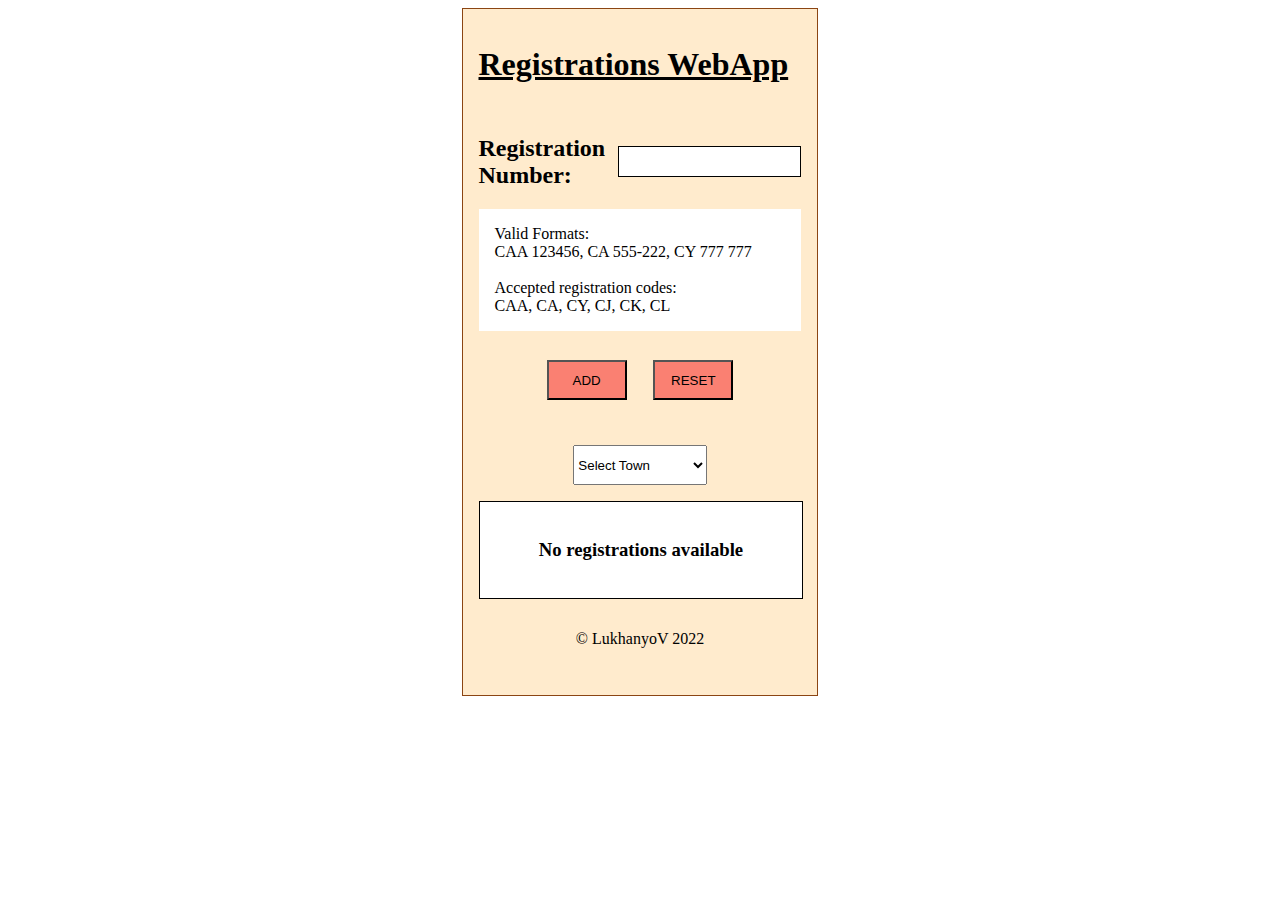
<file: index.html>
<!DOCTYPE html>
<html lang="en">
<head>
    <meta charset="UTF-8">
    <meta http-equiv="X-UA-Compatible" content="IE=edge">
    <meta name="viewport" content="width=device-width, initial-scale=1.0">
    <title>Registrations</title>
    <link rel="stylesheet" href="./css/registration_number.css">
</head>
<body>
    <div class="container">
        <div class="form">
            <div class="heading">
                <h1>Registrations WebApp</h1>
            </div>
            <form class="regForm">
                <div class="error"></div>
                <div class="input">
                    <div class="inputName">
                        <h2>Registration Number:</h2>
                    </div>
                    <div class="inputField">
                        <input type="text" class="inputBox">
                    </div>
                </div>
                <div class="valid">
                    <div>
                        Valid Formats: <br>
                        CAA 123456, CA 555-222, CY 777 777
                    </div>
                    <br>
                    <div>
                        Accepted registration codes: <br>
                        CAA, CA, CY, CJ, CK, CL
                    </div>

                </div>
                <div class="buttons">
                    <button class="addBtn">ADD</button>
                    <button class="resetBtn">RESET</button>
                </div>
                <div class="towns">
                    <select name="town" id="town">
                        <option value="ALL">Select Town</option>
                        <option value="CA">Cape Town</option>
                        <option value="CY">Bellville</option>
                        <option value="CJ">Paarl</option>
                        <option value="CK">Malmesbury</option>
                        <option value="CL">Stellenbosch</option>
                    </select>
                </div>
                <div class="display"></div>
                <div class="footer">
                    &copy; LukhanyoV 2022
                </div>
            </form>
        </div>
    </div>
    <script src="./js/registrations.js"></script>
    <script src="./js/registration_number.js"></script>
</body>
</html>
</file>
<file: css/registration_number.css>
.container {
    display: flex;
    flex-direction: column;
    justify-content: space-evenly;
    align-items: center;
    /* height: 90vh; */
}

.heading > h1 {
    text-decoration: underline;
}

.form {
    background-color: blanchedalmond;
    border: 1px solid saddlebrown;
    box-shadow: 1em black;
    padding: 1em;
    max-width:min-content;
}

.input {
    display: flex;
    align-items: center;
}

.input > .inputField > input {
    height: 2em;
    margin-left: 1em;
    border: 1px solid black;
}

.buttons, .towns {
    display: flex;
    justify-content: center;
    align-items: center;
    padding: 1em;
}

.buttons > button {
    background-color: salmon;
    /* border: 1px solid black; */
    color: #000;
    margin: 1em;
    height: 3em;
    width: 6em;
}

.towns > select {
    height: 3em;
    width: 10em;
}

.display {
    display: flex;
    background-color: white;
    border: 1px solid black;
    width: 100%;
    min-height: 6em;
    flex-wrap: wrap;
    max-height: max-content;
}

.list-item {
    padding: 0.2em;
    background-color: gold;
    border: 1px solid black;
    border-radius: 0.2em;
    color: black;
    height: 1em;
    margin: 0.5em;
}

.footer {
    display: flex;
    height: 5em;
    justify-content: center;
    align-items: center;
}

.valid {
    background-color: white;
    padding: 1em;
}

.valid > div > span {
    padding-right: 0.5em;
}

.error {
    height: 10px;
}

.not-avilable {
    margin: auto auto;
}
</file>
